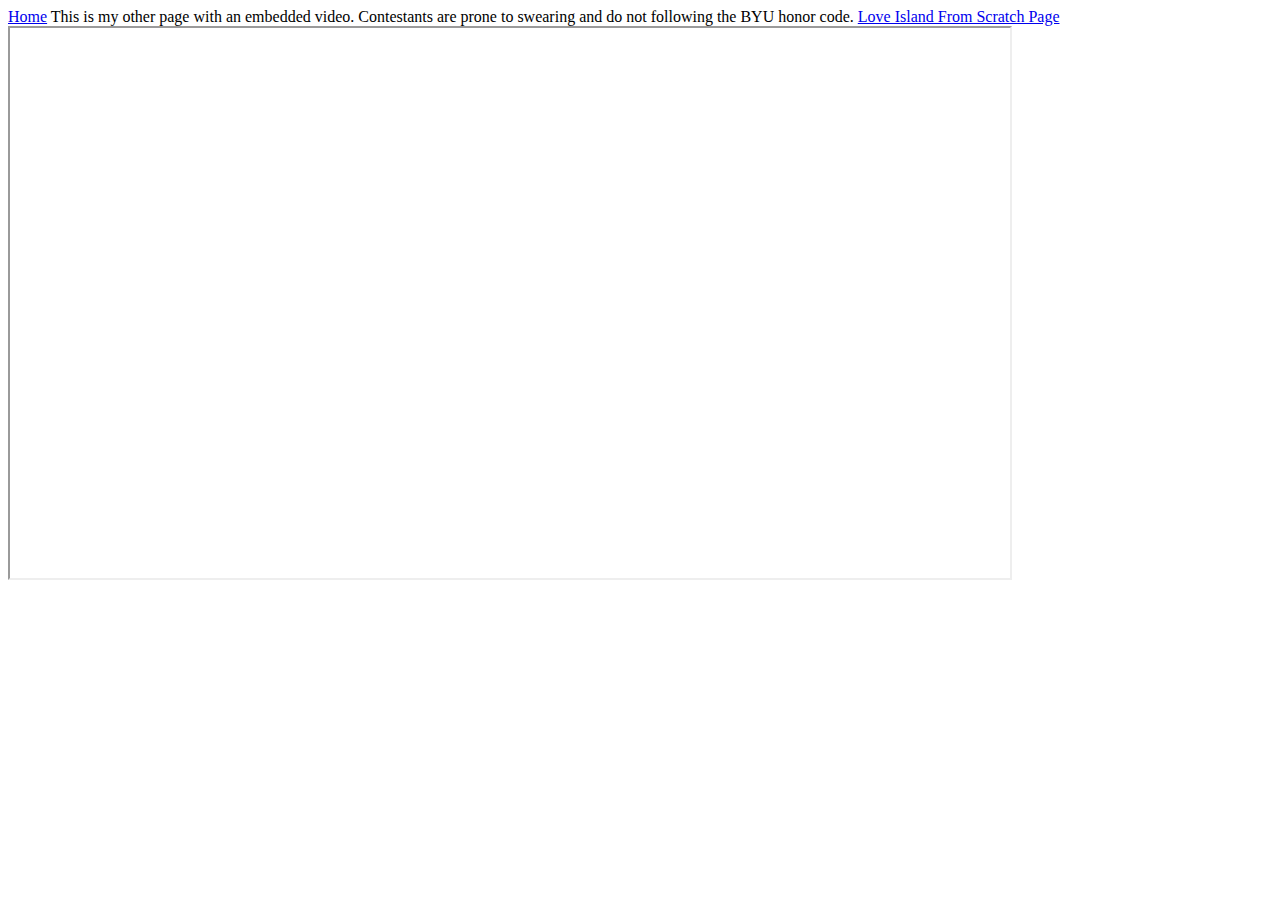
<file: html/otherpg.html>
<!DOCTYPE html>
<html lang="en">
<head>
    <meta charset="UTF-8">
    <meta name="viewport" content="width=device-width, initial-scale=1.0">
    <title>Document</title>
</head>
<body>
    <a href="../index.html">Home</a>
    This is my other page with an embedded video. Contestants are prone to swearing and do not following the BYU honor code.
   <a href="../index.html">Love Island From Scratch Page</a> 
   <br> 
   <iframe src= "https://ntvb.tmsimg.com/assets/p15822730_b_h8_ba.jpg?w=960&h=540" width="1000px" height = "550px"  ></iframe>
   <div class='tableauPlaceholder' id='viz1733333879128' style='position: relative'><noscript><a href='#'><img alt='Story 1 ' src='https:&#47;&#47;public.tableau.com&#47;static&#47;images&#47;Ex&#47;ExploreAirlineDataFINALSueGrist2017-06-05&#47;Story1&#47;1_rss.png' style='border: none' /></a></noscript><object class='tableauViz'  style='display:none;'><param name='host_url' value='https%3A%2F%2Fpublic.tableau.com%2F' /> <param name='embed_code_version' value='3' /> <param name='site_root' value='' /><param name='name' value='ExploreAirlineDataFINALSueGrist2017-06-05&#47;Story1' /><param name='tabs' value='no' /><param name='toolbar' value='yes' /><param name='static_image' value='https:&#47;&#47;public.tableau.com&#47;static&#47;images&#47;Ex&#47;ExploreAirlineDataFINALSueGrist2017-06-05&#47;Story1&#47;1.png' /> <param name='animate_transition' value='yes' /><param name='display_static_image' value='yes' /><param name='display_spinner' value='yes' /><param name='display_overlay' value='yes' /><param name='display_count' value='yes' /><param name='language' value='en-US' /></object></div>                <script type='text/javascript'>                    var divElement = document.getElementById('viz1733333879128');                    var vizElement = divElement.getElementsByTagName('object')[0];                    vizElement.style.width='1175px';vizElement.style.height='890px';                    var scriptElement = document.createElement('script');                    scriptElement.src = 'https://public.tableau.com/javascripts/api/viz_v1.js';                    vizElement.parentNode.insertBefore(scriptElement, vizElement);                </script>
   <iframe width="560" height="315" src="https://www.youtube.com/embed/OK5a1BLv0wY?si=wxbwtK1bsbWfgh7Q" title="YouTube video player" frameborder="0" allow="accelerometer; autoplay; clipboard-write; encrypted-media; gyroscope; picture-in-picture; web-share" referrerpolicy="strict-origin-when-cross-origin" allowfullscreen></iframe>
</body>
</html>
</file>
